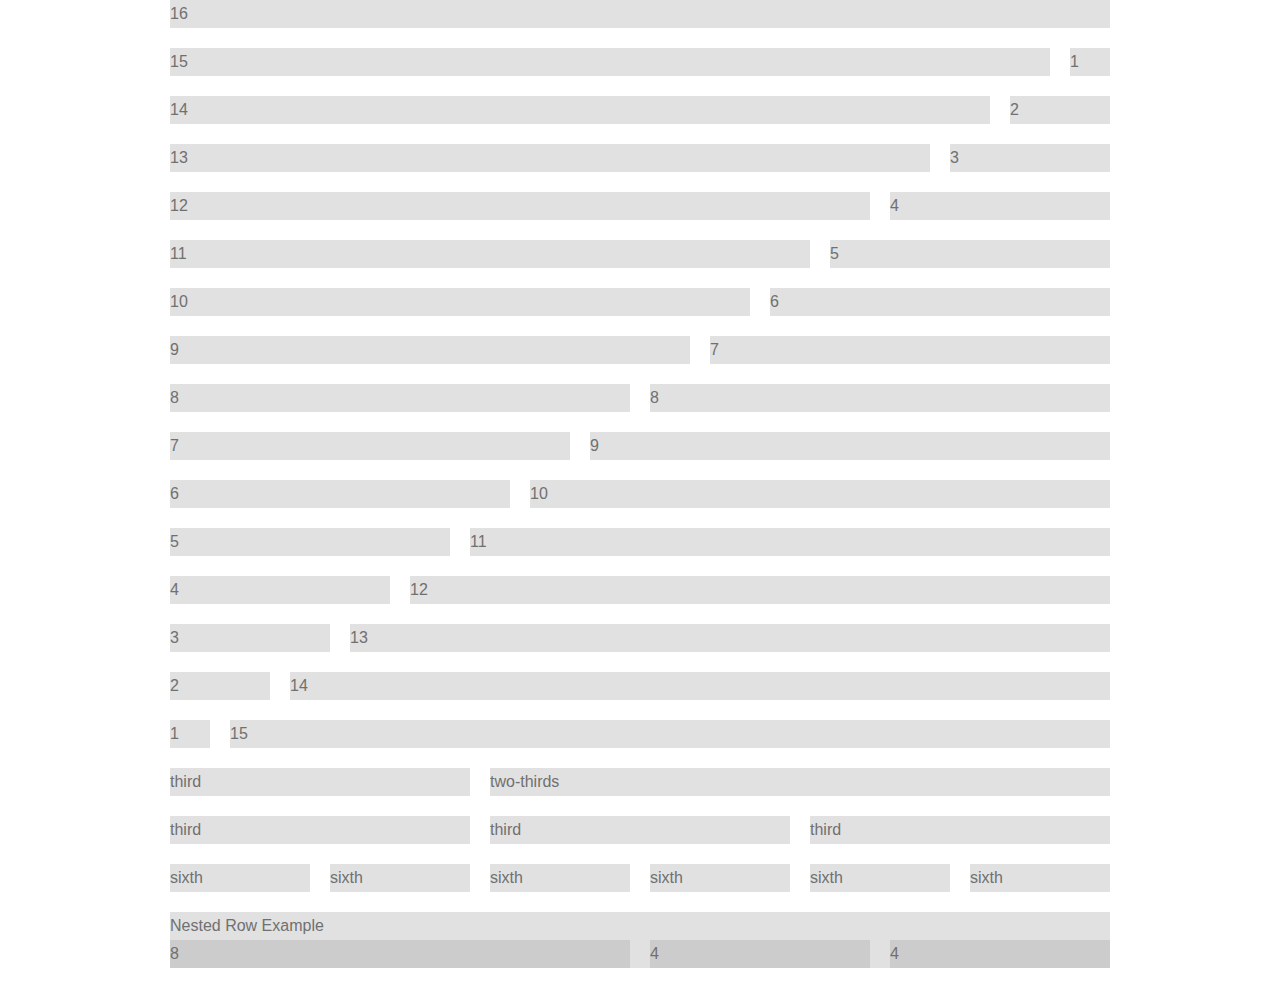
<file: _grid/grid_demo.html>
<!DOCTYPE html>
<!--[if lt IE 7 ]> <html lang="en" class="no-js ie6"> <![endif]-->
<!--[if IE 7 ]>    <html lang="en" class="no-js ie7"> <![endif]-->
<!--[if IE 8 ]>    <html lang="en" class="no-js ie8"> <![endif]-->
<!--[if IE 9 ]>    <html lang="en" class="no-js ie9"> <![endif]-->
<!--[if (gt IE 9)|!(IE)]><!--> <html lang="en" class="no-js"> <!--<![endif]-->

<head>
<title></title>
<meta charset="UTF-8"/>
<meta name="viewport" content="width=device-width, initial-scale=1"/>
<!--[if IE]>
<meta http-equiv="X-UA-Compatible" content="IE=edge,chrome=1"/>
<![endif]-->

<!-- Open Graph -->
<meta property="og:title" content=""/>
<meta property="og:description" content=""/>
<meta property="og:type" content="website"/>
<meta property="og:url" content=""/>
<meta property="og:site_name" content=""/>
<meta property="fb:app_id" content=""/>
<meta property="og:image" content="images/fb_icon.png"/>
<!-- Open Graph -->

<meta name="description" content=""/>
<meta name="keywords" content=""/>
<link rel="canonical" href=""/>

<link rel="shortcut icon" href="images/favicon.ico"/> 
<link rel="apple-touch-icon" href="images/touch_icon.png" type="image/png"/>

<link rel="stylesheet" href="fancybox/jquery.fancybox-1.3.4.css" type="text/css" media="screen"/>
<link rel="stylesheet" href="css/box_grid.css" type="text/css" media="all"/>
<link rel="stylesheet" href="css/style_standards.css" type="text/css" media="screen"/>
<link rel="stylesheet" href="css/style_main.css" type="text/css" media="screen"/>

<script src="js/modernizr.js"></script>
<script src="http://code.jquery.com/jquery-1.7.1.min.js"></script>
<script src="fancybox/jquery.fancybox-1.3.4.pack.js"></script>
<script src="js/jquery.easing.1.3.js"></script>
<script src="js/placeholder.min.js"></script>

<style>
/* Just for Demo */
.row {margin-bottom: 20px;}
.box-1, .box-2, .box-3, .box-4, .box-5, .box-6, .box-7, .box-8,
.box-9, .box-10, .box-11, .box-12, .box-13, .box-14, .box-15, .box-16 {background: #e1e1e1;}
.row .row .box-4, .row .row .box-8 {background: #ccc;}
</style>

</head>
<body>

<section id="content">
	<div class="container">
		<div class="row">
			<div class="box-16">
				16
			</div><!--/.box-16-->
		</div><!--/.row-->
		
		<div class="row">
			<div class="box-15">
				15
			</div><!--/.box-15-->
			
			<div class="box-1">
				1
			</div><!--/.box-1-->
		</div><!--/.row-->
		
		<div class="row">
			<div class="box-14">
				14
			</div><!--/.box-14-->
			
			<div class="box-2">
				2
			</div><!--/.box-2-->
		</div><!--/.row-->
		
		<div class="row">
			<div class="box-13">
				13
			</div><!--/.box-13-->
			
			<div class="box-3">
				3
			</div><!--/.box-3-->
		</div><!--/.row-->
		
		<div class="row">
			<div class="box-12">
				12
			</div><!--/.box-12-->
			
			<div class="box-4">
				4
			</div><!--/.box-4-->
		</div><!--/.row-->
		
		<div class="row">
			<div class="box-11">
				11
			</div><!--/.box-11-->
			
			<div class="box-5">
				5
			</div><!--/.box-5-->
		</div><!--/.row-->
		
		<div class="row">
			<div class="box-10">
				10
			</div><!--/.box-10-->
			
			<div class="box-6">
				6
			</div><!--/.box-6-->
		</div><!--/.row-->
		
		<div class="row">
			<div class="box-9">
				9
			</div><!--/.box-9-->
			
			<div class="box-7">
				7
			</div><!--/.box-7-->
		</div><!--/.row-->
		
		<div class="row">
			<div class="box-8">
				8
			</div><!--/.box-8-->
			
			<div class="box-8">
				8
			</div><!--/.box-8-->
		</div><!--/.row-->
		
		<div class="row">
			<div class="box-7">
				7
			</div><!--/.box-7-->
			
			<div class="box-9">
				9
			</div><!--/.box-9-->
		</div><!--/.row-->
		
		<div class="row">
			<div class="box-6">
				6
			</div><!--/.box-6-->
			
			<div class="box-10">
				10
			</div><!--/.box-10-->
		</div><!--/.row-->
		
		<div class="row">
			<div class="box-5">
				5
			</div><!--/.box-5-->
			
			<div class="box-11">
				11
			</div><!--/.box-11-->
		</div><!--/.row-->
		
		<div class="row">
			<div class="box-4">
				4
			</div><!--/.box-4-->
			
			<div class="box-12">
				12
			</div><!--/.box-12-->
		</div><!--/.row-->
		
		<div class="row">
			<div class="box-3">
				3
			</div><!--/.box-3-->
			
			<div class="box-13">
				13
			</div><!--/.box-13-->
		</div><!--/.row-->
		
		<div class="row">
			<div class="box-2">
				2
			</div><!--/.box-2-->
			
			<div class="box-14">
				14
			</div><!--/.box-14-->
		</div><!--/.row-->
		
		<div class="row">
			<div class="box-1">
				1
			</div><!--/.box-1-->
			
			<div class="box-15">
				15
			</div><!--/.box-15-->
		</div><!--/.row-->
		
		<div class="row">
			<div class="box-5 third">
				third
			</div><!--/.box-5-->
			
			<div class="box-10 two-third">
				two-thirds
			</div><!--/.box-10-->
		</div><!--/.row-->
		
		<div class="row">
			<div class="box-5 third">
				third
			</div><!--/.box-5-->
			
			<div class="box-5 third">
				third
			</div><!--/.box-5-->
			
			<div class="box-5 third">
				third
			</div><!--/.box-5-->
		</div><!--/.row-->
		
		<div class="row">
			<div class="box-3 sixth">
				sixth
			</div><!--/.box-3-->
			
			<div class="box-3 sixth">
				sixth
			</div><!--/.box-3-->
			
			<div class="box-3 sixth">
				sixth
			</div><!--/.box-3-->
			
			<div class="box-3 sixth">
				sixth
			</div><!--/.box-3-->
			
			<div class="box-3 sixth">
				sixth
			</div><!--/.box-3-->
			
			<div class="box-3 sixth">
				sixth
			</div><!--/.box-3-->
		</div><!--/.row-->
		
		<div class="row">
			<div class="box-16">
				Nested Row Example
				<div class="row">
					<div class="box-8">
						8
					</div><!--/.box-8-->
					
					<div class="box-4">
						4
					</div><!--/.box-4-->
					
					<div class="box-4">
						4
					</div><!--/.box-4-->
				</div><!--/.row-->
			</div><!--/.box-16-->
		</div><!--/.row-->
	</div><!--/.container-->
</section>

<!--Scripts-->
<script src="js/functions.js"></script>

<!--[if lt IE 9 ]>
<script>
Placeholder.init();
</script>
<![endif]-->

</body>
</html>
</file>
<file: _grid/css/box_grid.css>
/***********************************
The Box Grid
Written by: Sean Stopnik
thelifemgmt@gmail.com
***********************************/


/* Rows */
.row {display: block; width: 100%;}
.row .row {margin:0 -10px; width:auto;}
.row.with-spacing {margin-bottom: 40px;}
* html .row {height: 1%;}


/* Box Widths */
.box-1 {width:40px;}
.box-2 {width:100px;}
.box-3 {width:160px;}
.box-4 {width:220px;}
.box-5 {width:280px;}
.box-6 {width:340px;}
.box-7 {width:400px;}
.box-8 {width:460px;}
.box-9 {width:520px;}
.box-10 {width:580px;}
.box-11 {width:640px;}
.box-12 {width:700px;}
.box-13 {width:760px;}
.box-14 {width:820px;}
.box-15 {width:880px;}
.box-16 {width:940px;}
.box-3.sixth {width:140px;}
.box-5.third{width:300px;}
.box-10.two-third{width:620px;}

.box-1, .box-2, .box-3, .box-4, .box-5, .box-6, .box-7, .box-8,
.box-9, .box-10, .box-11, .box-12, .box-13, .box-14, .box-15, .box-16,
.box-5.third, .box-10.two-third {
	float: left;
	margin: 0 10px;
}


/* Clearing */
.clear {clear: both; display: block; overflow: hidden; visibility: hidden; width: 0; height: 0;}
.row:before, .row:after {content: ""; display: block; height: 0; overflow: hidden; visibility: hidden;}
.row:after {clear: both;}


/* Container */
.container {position: relative; width: 960px; margin: 0 auto;}


/* Media Queries */
/* Mobile */
@media only screen and (max-width: 767px), (max-device-width: 767px) {
	* {-webkit-box-sizing: border-box; -moz-box-sizing: border-box; box-sizing: border-box; -webkit-text-size-adjust: none;}
	.row img {display: block; max-width: 100%; height: auto;}
	.row .row {margin: 0;}
	.container {width: 100%; padding: 0 20px; overflow: hidden;}
	.box-1, .box-2, .box-3, .box-4, .box-5, .box-6, .box-7, .box-8,
	.box-9, .box-10, .box-11, .box-12, .box-13, .box-14, .box-15, .box-16,
	.box-3.sixth, .box-5.third, .box-10.two-third {width: 100%; margin: 0 0 20px;}
}

/* iPad */
@media only screen and (min-width: 768px) and (max-width: 959px) {
	.row img {display: block; max-width: 100%; height: auto;}
	.container {width: 768px; overflow: hidden;}
	.box-13, .box-14, .box-15, .box-16 {width: 748px;}	
}
</file>
<file: _grid/css/style_main.css>
/***********************************
Main Stylesheet - Site Name
Last Updated: 3/2/12
***********************************/


/* Fonts */


/* Defaults */
.button, a.button {
	float: left;
	height: 30px;
	padding: 10px 25px 0;
	color: #fff;
	font-weight: bold;
	font-size: 14px;
	line-height: 20px;
	background: #464646 url(../images/bg_stripes.png) repeat;
	-webkit-transition: all .15s ease-in-out;
	-moz-transition: all .15s ease-in-out;
	transition: all .15s ease-in-out;
	margin-right: 20px;
}
.button:hover, a.button:hover {background-color: #252525;}


/* Typography */


/* Nav */
nav li {margin-bottom: 0;}
</file>
<file: _grid/css/style_standards.css>
/***********************************************
Standards Stylesheet
Last Updated: 3/5/11
***********************************************/


/* Reset */
html, body, div, span, applet, object, iframe, h1, h2, h3, h4, h5, h6, p, blockquote, pre,
a, abbr, acronym, address, big, cite, code, del, dfn, em, img, ins, kbd, q, s, samp,
small, strike, strong, sub, sup, tt, var, b, u, i, center, dl, dt, dd, ol, ul, li,
fieldset, form, label, legend, table, caption, tbody, tfoot, thead, tr, th, td,
article, aside, canvas, details, embed, figure, figcaption, footer, header, hgroup, 
menu, nav, output, ruby, section, summary, time, mark, audio, video {
	margin: 0;
	padding: 0;
	border: 0;
	font-size: 100%;
	font: inherit;
	vertical-align: baseline;
}
html {overflow-y: scroll;}
body {line-height: 1;}
ol, ul {list-style: none;}
blockquote, q {quotes: none;}
blockquote:before, blockquote:after, q:before, q:after {content: ''; content: none;}
table {border-collapse: collapse; border-spacing: 0;}


/* HTML 5 Fix */
article, aside, details, figcaption, figure, footer, header, hgroup, menu, nav, section {display: block;}


/* Defaults */
hr {
	display: block;
	border: 0;
	height: 2px;
	background: url(../images/hr_horizontal.png) repeat-x;
	margin: 0 10px 40px;
	padding: 0;
}
p:last-child {margin-bottom: 0;}
input, select {vertical-align: middle;}
input[type=button], input[type=submit], button {cursor: pointer; border: 0;}
.left {float: left;}
.right {float: right;}
.center {text-align: center;}
.bold, b, strong {font-weight: bold;}
.italic, i {font-style: italic;}
.normal {font-weight: normal;}
.noselect {
	-webkit-user-select: none;
	-khtml-user-select: none;
	-moz-user-select: none;
	-o-user-select: none;
	user-select: none;
}
.nomargin {margin: 0;}
.hide {display: none;}
.position {position: relative;}
small {font-size: 11px;}


/* Body */
body {
	font-family: 'Helvetica Neue', 'HelveticaNeue', Arial, Helvetica, sans-serif;
	font-size: 16px;
	line-height: 28px;
	color: #707070;
	background: #fff;
	-webkit-font-smoothing: antialiased;
}


/* Typography */
h1, h2, h3, h4, h5, h6 {
	color: #363636;
	margin-bottom: 20px;
}
a:link, a:visited, a:active, a {
	text-decoration: none;
	color: #d00d00;
	-webkit-transition: all 0.15s ease-in-out;
	-moz-transition: all 0.15s ease-in-out;
	-o-transition: all 0.15s ease-in-out;
	transition: all 0.15s ease-in-out;
	outline: none;
	}
a:hover {color: #252525;}
p {margin: 0 0 15px 0;}
p.large {font-size: 18px; line-height:30px; color: #464646; margin-bottom: 30px;}


/* Effects */
.shadow {
	-webkit-box-shadow: 0 5px 10px rgba(0,0,0,0.5);
	-moz-box-shadow: 0 5px 10px rgba(0,0,0,0.5);
	box-shadow: 0 5px 10px rgba(0,0,0,0.5);
}
.glow {
	-webkit-box-shadow: 0 0 10px rgba(0,0,0,0.5);
	-moz-box-shadow: 0 0 10px rgba(0,0,0,0.5);
	box-shadow: 0 0 10px rgba(0,0,0,0.5);
}
.rounded {
	-webkit-border-radius: 5px;
	-moz-border-radius: 5px;
	border-radius: 5px;
}
.fade {
	-webkit-transition: all 0.15s ease-in-out;
	-moz-transition: all 0.15s ease-in-out;
	-o-transition: all 0.15s ease-in-out;
	-ms-transition: all 0.15s ease-in-out;
	transition: all 0.15s ease-in-out;
	-ms-filter: "progid:DXImageTransform.Microsoft.Alpha(Opacity=100)";
  	filter: alpha(opacity=100);
  	-moz-opacity: 1.0;
  	-khtml-opacity: 1.0;
  	opacity: 1.0;
}
.fade:hover {
	-ms-filter: "progid:DXImageTransform.Microsoft.Alpha(Opacity=50)";
  	filter: alpha(opacity=60);
  	-moz-opacity: 0.6;
  	-khtml-opacity: 0.6;
  	opacity: 0.6;
}


/* Lists */
ul li {margin-bottom: 10px;}
ul.disc {list-style-type: disc; margin-left: 20px;}
ul.square {list-style-type: square; margin-left: 20px;}


/* Spacing */
.top10 {margin-top: 10px;}
.top20 {margin-top: 20px;}
.top30 {margin-top: 30px;}
.top40 {margin-top: 40px;}
.bottom10 {margin-bottom: 10px;}
.bottom20 {margin-bottom: 20px;}
.bottom30 {margin-bottom: 30px;}
.bottom40 {margin-bottom: 40px;}


/* Placeholder Styles */
::-webkit-input-placeholder {color: #636363;}
:-moz-placeholder {color: #636363;}


/* Text Select */
::selection {background: #464646; color: #fff;}
::-moz-selection {background: #464646; color: #fff;}


/* Tables */
table {width: 100%;}
table th, table td {text-align: left;}
</file>
